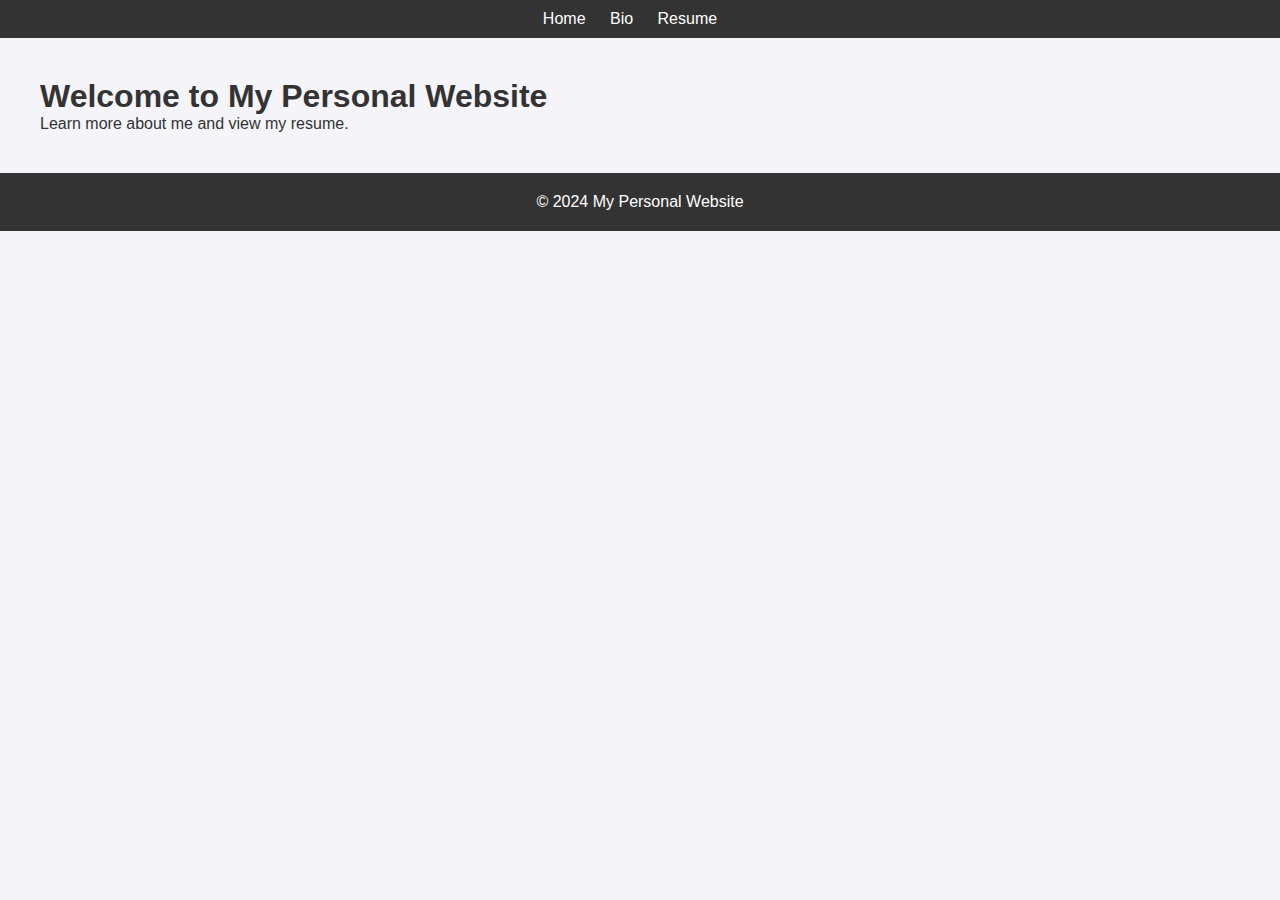
<file: index.html>
<!DOCTYPE html>
<html lang="en">
<head>
  <meta charset="UTF-8">
  <meta name="viewport" content="width=device-width, initial-scale=1.0">
  <title>My Resume and Bio</title>
  <link rel="stylesheet" href="./styles.css">
</head>
<body>
  <header>
    <nav>
      <ul>
        <li><a href="./index.html">Home</a></li>
        <li><a href="./bio.html">Bio</a></li>
        <li><a href="./resume.html">Resume</a></li>
      </ul>
    </nav>
  </header>

  <section class="intro">
    <h1>Welcome to My Personal Website</h1>
    <p>Learn more about me and view my resume.</p>
  </section>

  <footer>
    <p>© 2024 My Personal Website</p>
  </footer>
  <script src="./script.js"></script>
</body>
</html>
</file>
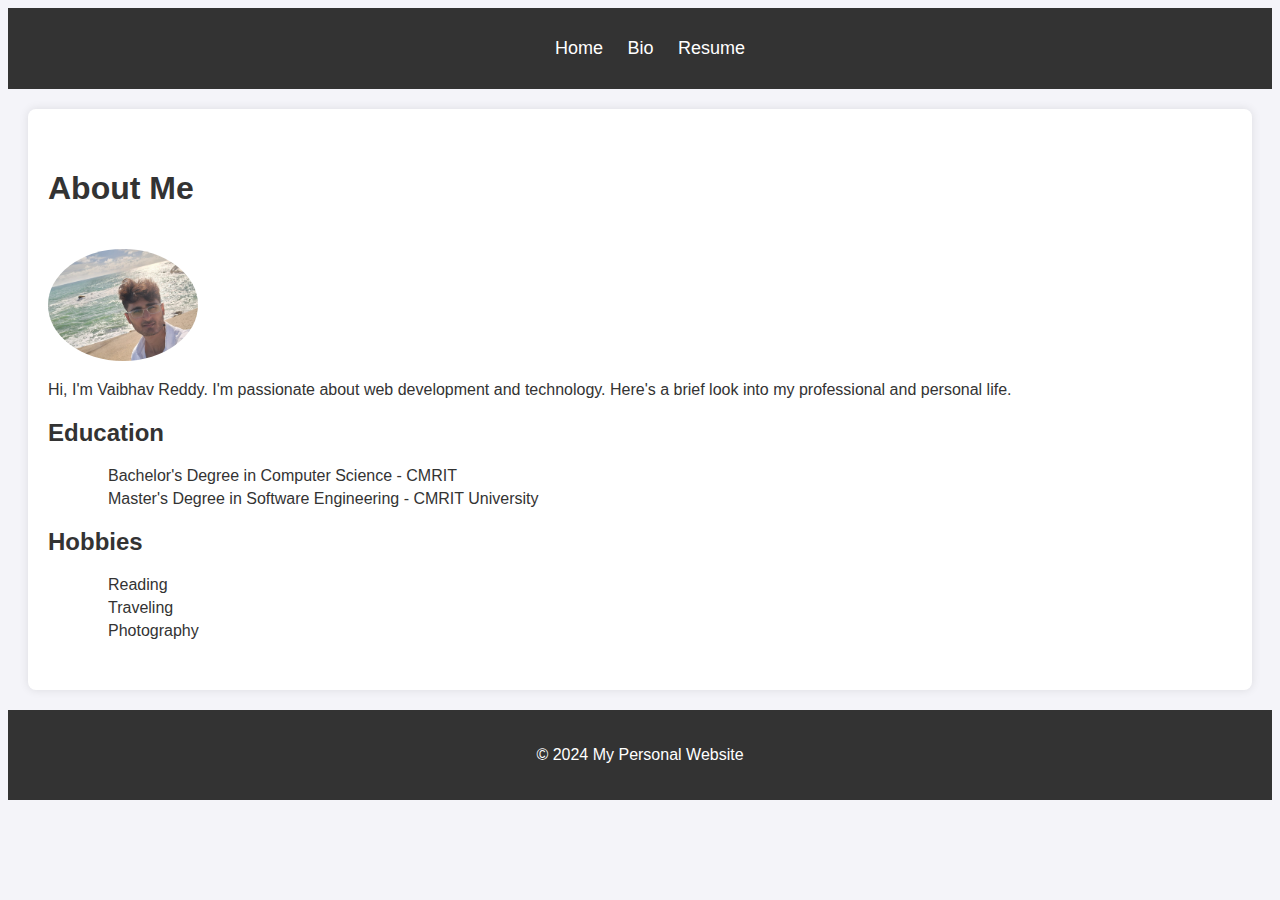
<file: bio.html>
<!DOCTYPE html>
<html lang="en">
<head>
  <meta charset="UTF-8">
  <meta name="viewport" content="width=device-width, initial-scale=1.0">
  <title>Bio - My Personal Website</title>
  <style>
    /* Basic Styling */
    body {
      font-family: Arial, sans-serif;
      background-color: #f4f4f9;
      color: #333;
    }

    header {
      background-color: #333;
      color: white;
      padding: 20px 0;
      text-align: center;
    }

    nav ul {
      list-style: none;
    }

    nav ul li {
      display: inline;
      margin-right: 20px;
    }

    nav ul li a {
      color: white;
      text-decoration: none;
      font-size: 18px;
    }

    footer {
      text-align: center;
      padding: 20px 0;
      background-color: #333;
      color: white;
    }

    /* Bio Section Styling */
    .bio {
      padding: 40px 20px;
      margin: 20px;
      background-color: white;
      border-radius: 8px;
      box-shadow: 0 0 10px rgba(0, 0, 0, 0.1);
    }

    .bio img {
      width: 150px;
      border-radius: 50%;
      margin-top: 20px;
    }

    h1, h2 {
      color: #333;
    }

    ul {
      list-style: none;
      margin: 10px 0;
    }

    li {
      margin: 5px 0;
    }

    /* Styling for navigation and footer */
    .bio ul {
      margin-left: 20px;
    }

  </style>
</head>
<body>

  <!-- Header and Navigation -->
  <header>
    <nav>
      <ul>
        <li><a href="./index.html">Home</a></li>
        <li><a href="./bio.html">Bio</a></li>
        <li><a href="./resume.html">Resume</a></li>
      </ul>
    </nav>
  </header>

  <!-- Bio Section -->
  <section class="bio">
    <h1>About Me</h1>
    <img src="./ss.jpg" alt="Profile Picture" class="profile-img">
    <p>Hi, I'm Vaibhav Reddy. I'm passionate about web development and technology. Here's a brief look into my professional and personal life.</p>

    <h2>Education</h2>
    <ul>
      <li>Bachelor's Degree in Computer Science - CMRIT</li>
      <li>Master's Degree in Software Engineering - CMRIT University</li>
    </ul>

    <h2>Hobbies</h2>
    <ul>
      <li>Reading</li>
      <li>Traveling</li>
      <li>Photography</li>
    </ul>
  </section>

  <!-- Footer -->
  <footer>
    <p>© 2024 My Personal Website</p>
  </footer>

  <!-- External JavaScript (if needed) -->
  <script src="./script.js"></script>

</body>
</html>
</file>
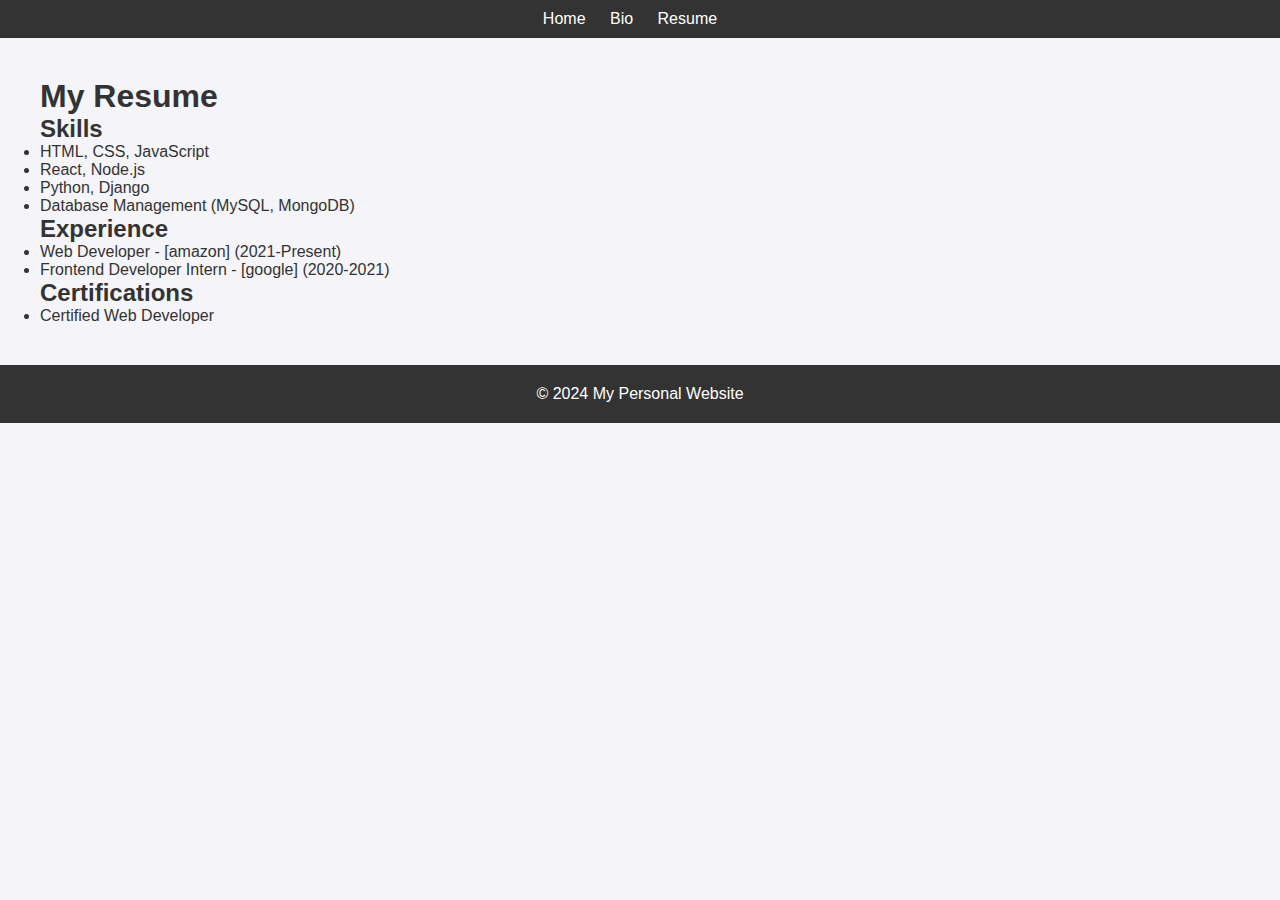
<file: resume.html>
<!DOCTYPE html>
<html lang="en">
<head>
  <meta charset="UTF-8">
  <meta name="viewport" content="width=device-width, initial-scale=1.0">
  <title>Resume - My Personal Website</title>
  <link rel="stylesheet" href="./styles.css">
</head>
<body>
  <header>
    <nav>
      <ul>
        <li><a href="./index.html">Home</a></li>
        <li><a href="./bio.html">Bio</a></li>
        <li><a href="./resume.html">Resume</a></li>
      </ul>
    </nav>
  </header>

  <section class="resume">
    <h1>My Resume</h1>
    <h2>Skills</h2>
    <ul>
      <li>HTML, CSS, JavaScript</li>
      <li>React, Node.js</li>
      <li>Python, Django</li>
      <li>Database Management (MySQL, MongoDB)</li>
    </ul>
    <h2>Experience</h2>
    <ul>
      <li>Web Developer - [amazon] (2021-Present)</li>
      <li>Frontend Developer Intern - [google] (2020-2021)</li>
    </ul>
    <h2>Certifications</h2>
    <ul>
      <li>Certified Web Developer</li>
    </ul>
  </section>

  <footer>
    <p>© 2024 My Personal Website</p>
  </footer>
  <script src="./script.js"></script>
</body>
</html>
</file>
<file: styles.css>
* {
  margin: 0;
  padding: 0;
  box-sizing: border-box;
}

body {
  font-family: Arial, sans-serif;
  background-color: #f4f4f9;
  color: #333;
}

header {
  background-color: #333;
  color: white;
  padding: 10px 0;
  text-align: center;
}

nav ul {
  list-style: none;
}

nav ul li {
  display: inline;
  margin-right: 20px;
}

nav ul li a {
  color: white;
  text-decoration: none;
}

footer {
  text-align: center;
  padding: 20px 0;
  background-color: #333;
  color: white;
}

.intro, .bio, .resume {
  padding: 20px;
  margin: 20px;
}

.profile-img {
  width: 150px;
  border-radius: 50%;
  margin-top: 10px;
}
</file>
